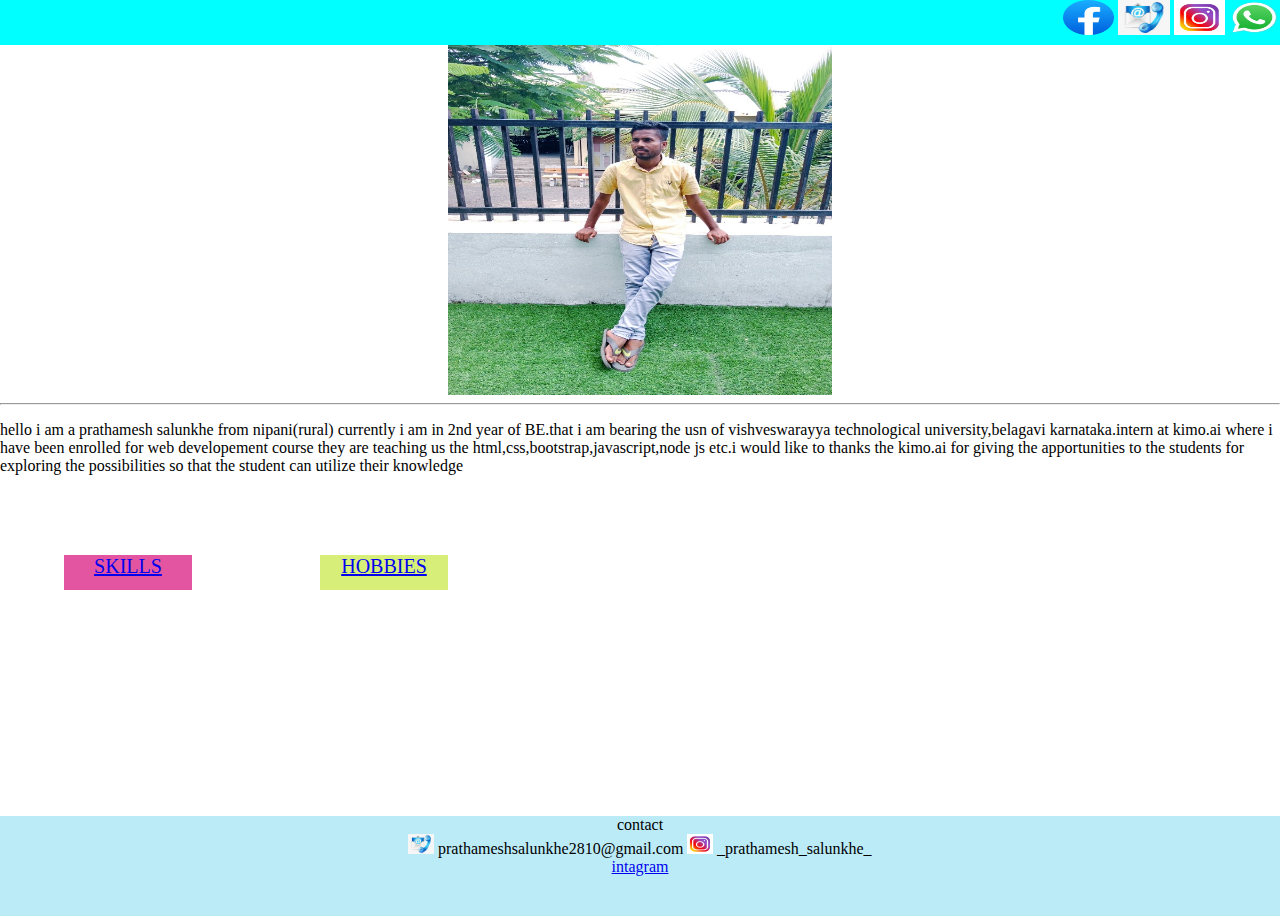
<file: index.html>
<html>
    <head>
        <title>profile</title>
        <link href="index.css" rel="stylesheet" type="text/css"/>
    </head>
        <body>
            <header>
                <img src="images/Facebook_f_logo_(2021).svg.webp"alt="www.facebook.com"style="height:35px;width:4%"text-align:right/>
                <img src="images/download.jpg"alt="www.gmail.com"style="height:35px;width:4%"text-align:right/>
                <img src="images/instagram-1581266_1280.webp"alt="www.instagram.com"style="height:35px;width:4%"/>
                <img src="images/WhatsApp.svg.png"alt="www.whatsapp.com"style="height:35px;width:4%"/>
                
            </header>
                    <div>
                     <center><img src="images/special memories (50).jpg" alt="vsmit"style="height: 350px;width: 30%"/></center>

                 </div>
                 <hr/>
                 <div>
                        <p>
                          hello i am a prathamesh salunkhe from nipani(rural) currently i am in 2nd year of BE.that i am bearing the usn of vishveswarayya technological university,belagavi karnataka.intern at kimo.ai where i have been enrolled for web developement course they are teaching us the html,css,bootstrap,javascript,node js etc.i would like to thanks the kimo.ai for giving the apportunities to the students for exploring the possibilities so that the student can utilize their knowledge  
                        </p>
                 </div>
                        <div  class="card">
                            <a href="SKILLS.html">SKILLS</a>
                        </div>
                        <div class="brown">
                            <a href="HOBBIES.html">HOBBIES</a>
                        </div>
                        <div>
                            <iframe src="https://www.google.com/maps/embed?pb=!1m14!1m12!1m3!1d124412.22077122508!2d77.594624!3d12.9794048!2m3!1f0!2f0!3f0!3m2!1i1024!2i768!4f13.1!5e0!3m2!1sen!2sin!4v1692086362714!5m2!1sen!2sin" width="100%" height="200px" style="border:1px;" allowfullscreen="" loading="lazy" referrerpolicy="no-referrer-when-downgrade"></iframe>
                        </div>
                    <footer>
                        <center>contact</center>
                       <center><img src="images/download.jpg"alt="www.gmail.com"style="height:20px;width:2%"text-align:right/><span>     prathameshsalunkhe2810@gmail.com       </span><img src="images/instagram-1581266_1280.webp"alt="www.instagram.com"style="height:20px;width:2%"/><span>    _prathamesh_salunkhe_ </span></center>
                        <a href="https://www.instagram.com//"target="_blank">intagram</a>
                    </footer>
        </body>
</html>
</file>
<file: index.css>
body{
    margin: auto;
}
header{
    text-align:right;
margin: top 2px;
    height: 45px;
    background-color: aqua;
}

.card{
    margin-left: 5%;
    margin-right: 5%;
    height: 35px;
    width: 10%;
    background-color: rgb(228, 85, 161);
    font-size: 20px;
    text-align: center;
    float:left;
    margin: 5%;
  margin-bottom: 2%;
  overflow: hidden;
}
.brown{
    margin-left: 5%;
    margin-right: 5%;
    height: 35px;
    width: 10%;
    background-color: rgb(215, 239, 121);
    font-size: 20px;
    text-align: center;
    float: left;
    margin: 5%;
    margin-bottom: 2%;
    overflow: hidden;
}

footer{
    text-align:center;
    height: 100px;
    background-color: rgb(188, 235, 248);
}
</file>
